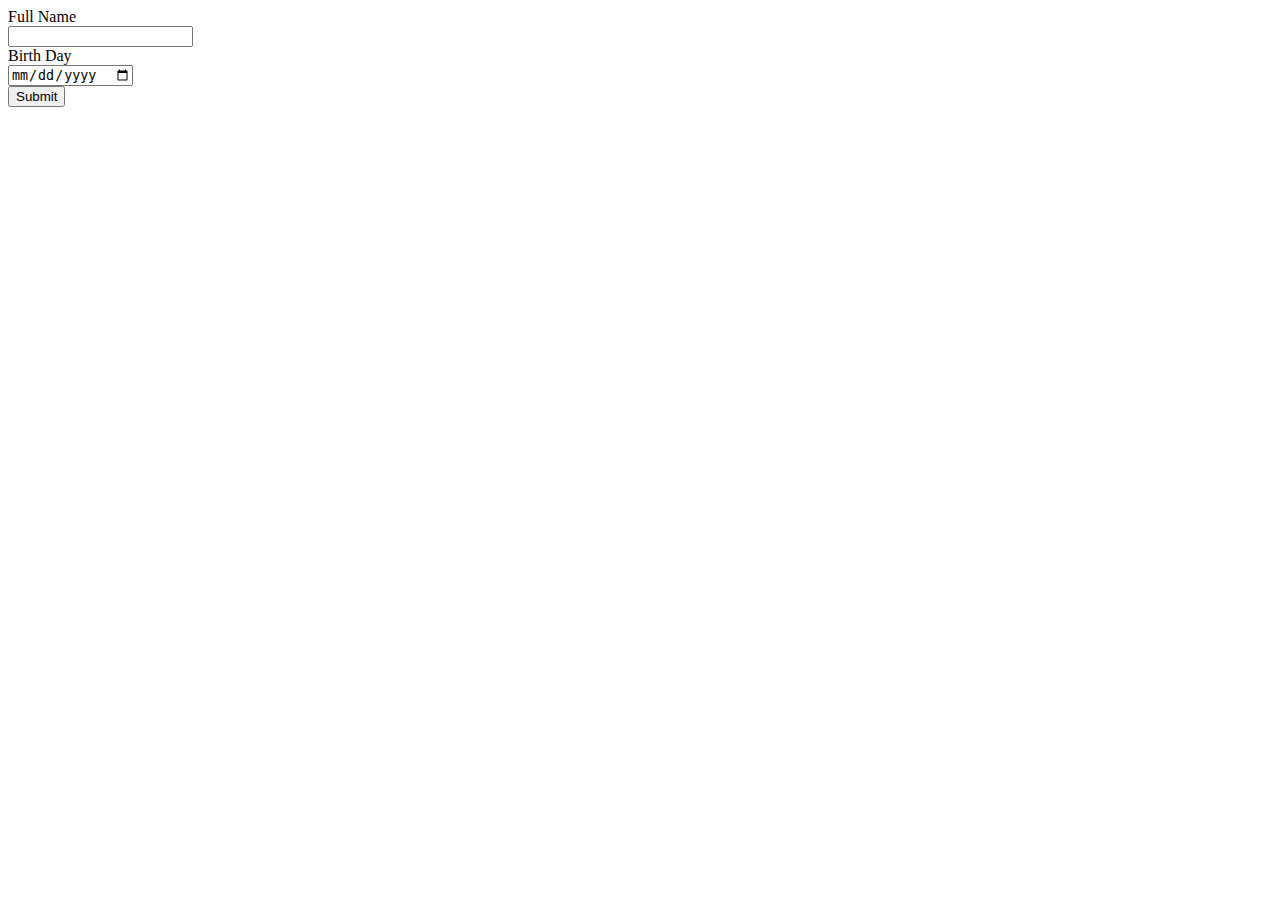
<file: regitster.html>
<!DOCTYPE html>
<html lang="en">
<head>
  <meta charset="UTF-8">
  <meta name="viewport" content="width=device-width, initial-scale=1.0">
  <title>smallSiteRegister</title>
</head>
<body>
  <form>
    <label for="fullName">Full Name</label>
    <br>
    <input type="text" name="fullName" id="fullName" minlength="5">
    <br>
    <label for="birthday">Birth Day</label>
    <br>
    <input type="date" name="birthday" id="birthday">
    <br>
    <input type="submit" value="Submit">
  </form> 
</body>
</html>
</file>
